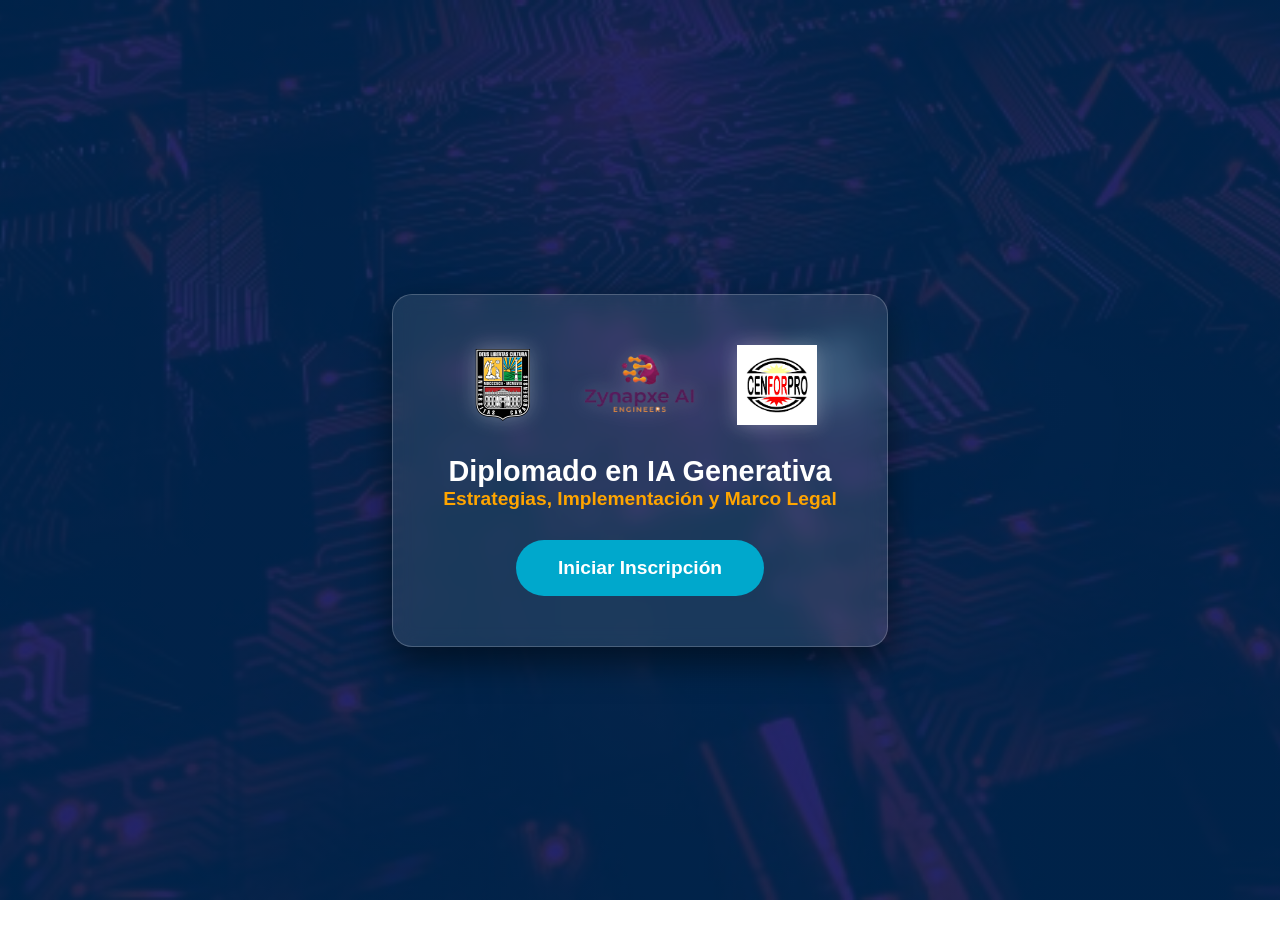
<file: diplomado-main - copia/index/index.html>
<!DOCTYPE html>
<html lang="es">
<head>
    <meta charset="UTF-8">
    <meta name="viewport" content="width=device-width, initial-scale=1.0">
    <title>Bienvenido - Diplomado IA Generativa</title>
    <link rel="stylesheet" href="styles1.css">
    <style>
        /* Estilo temporal para ocultar el contenido hasta que cargue la imagen */
        .welcome-overlay { opacity: 0; transition: opacity 0.5s ease; }
        .loaded .welcome-overlay { opacity: 1; }
    </style>
</head>
<body class="bg-tech">
    <div class="welcome-overlay">
        <div class="welcome-card">
            <div class="logos-welcome">
                <img src="universidad-de-carabobo-logo-png_seeklogo-535325.png" alt="UC Logo">
                <img src="Zynaoxe.png" alt="Zynapxe Logo">
                <img src="cenforpro.png" alt="Cenforpro Logo">
            </div>
            <h1>Diplomado en IA Generativa</h1>
            <h2>Estrategias, Implementación y Marco Legal</h2>
            <a href="bienvenida.html" class="btn-enter">Iniciar Inscripción</a>
        </div>
    </div>
    <script>
        // Script para precargar la imagen de fondo y asegurar una animación fluida
        window.addEventListener('load', function() {
            const bgImageUrl = 'WhatsApp Image 2026-03-21 at 2.39.12 PM.jpeg';
            const img = new Image();
            img.src = bgImageUrl;
            img.onload = function() {
                // Una vez cargada la imagen de fondo, mostramos el contenido con fade-in
                document.body.classList.add('loaded');
            };
        });
    </script>
</body>
</html>
</file>
<file: diplomado-main - copia/index/styles1.css>
:root {
    --primary: #FFFFFF;
    --secondary: #00a8cc;
    --accent: #f0f4f8;
    --text: #333;
    --partner: #FFA500;
    --entradas: #FFFFFF	
}

body {
    font-family: 'Segoe UI', Tahoma, Geneva, Verdana, sans-serif;
    background-color: #f4f7f6;
    color: var(--text);
    margin: 0;
    padding: 20px;
}

.container {
    max-width: 800px;
    margin: 0 auto;
    background: #fff;
    padding: 40px;
    border-radius: 12px;
    box-shadow: 0 10px 25px rgba(0,0,0,0.1);
}

header {
    text-align: center;
    margin-bottom: 30px;
    border-bottom: 2px solid var(--accent);
    padding-bottom: 20px;
}

.logos {
    display: flex;
    justify-content: space-around;
    align-items: center;
    margin-bottom: 20px;
    flex-wrap: wrap;
}

.logos img {
    height: 60px;
    object-fit: contain;
    margin: 10px;
}

h1 { color: var(--primary); margin: 0; font-size: 1.8rem; }
h2 { color: var(--partner); margin: 0; font-size: 1.2rem; }
h3 { color: var(--primary); margin: 0; font-size: 1.0rem; }
entrada { color: var(--entradas); margin: 0; font-size: 1.0rem; }

/* Estilos de Foto y Preview */
#fotoAlumno {
    border: 1px dashed #ccc;
    padding: 10px;
    margin-top: 5px;
}

.img-preview {
    width: 120px;
    height: 120px;
    border-radius: 50%;
    object-fit: cover;
    border: 3px solid var(--secondary);
    margin: 15px auto;
    display: block;
}

.hidden { display: none; }

.img-table-thumb {
    width: 40px;
    height: 40px;
    border-radius: 50%;
    object-fit: cover;
}

/* Formulario */
.form-group { margin-bottom: 20px; }
label { display: block; margin-bottom: 8px; font-weight: 600; font-size: 0.9rem; }

input, select {
    width: 100%;
    padding: 12px;
    border: 1px solid #ddd;
    border-radius: 6px;
    box-sizing: border-box;
    font-size: 1rem;
}

.input-group { display: flex; gap: 10px; }
.input-group select { width: 80px; }

.row { display: flex; gap: 20px; }
.row .form-group { flex: 1; }

button {
    width: 100%;
    padding: 15px;
    background-color: var(--primary);
    color: white;
    border: none;
    border-radius: 6px;
    font-size: 1.1rem;
    font-weight: bold;
    cursor: pointer;
    transition: background 0.3s;
}

button:hover { background-color: var(--secondary); }

/* Admin Section */
.admin-section {
    margin-top: 50px;
    padding-top: 20px;
    border-top: 3px double var(--accent);
}

.admin-header {
    display: flex;
    justify-content: space-between;
    align-items: center;
    margin-bottom: 15px;
}

.table-container {
    overflow-x: auto;
    background: #fff;
    border-radius: 8px;
    border: 1px solid #eee;
}

table {
    width: 100%;
    border-collapse: collapse;
    font-size: 0.85rem;
}

th {
    background-color: var(--accent);
    color: var(--primary);
    text-align: left;
    padding: 12px;
}

td {
    padding: 10px;
    border-bottom: 1px solid #f0f0f0;
    vertical-align: middle;
}

.btn-secondary {
    background-color: #28a745;
    padding: 8px 15px;
    font-size: 0.8rem;
    width: auto;
}

#message { margin-top: 20px; text-align: center; font-weight: bold; }
.error { color: #d9534f; }
.success { color: #5cb85c; }

@media (max-width: 600px) {
    .row { flex-direction: column; gap: 0; }
}

/* Estilo del fondo tecnológico basado en la imagen */
.bg-tech {
    background: linear-gradient(rgba(0, 43, 91, 0.8), rgba(0, 43, 91, 0.8)), 
                url('WhatsApp Image 2026-03-21 at 2.39.12 PM.jpeg');
    background-size: cover;
    background-position: center;
    background-attachment: fixed;
    height: 100vh;
    margin: 0;
    display: flex;
    align-items: center;
    justify-content: center;
}

/* Superposición para el formulario en index.html */
body:not(.bg-tech) {
    background: linear-gradient(rgba(0, 43, 91, 0.7), rgba(0, 43, 91, 0.7)), 
                url('WhatsApp Image 2026-03-21 at 2.39.12 PM.jpeg');
    background-size: cover;
    background-position: center;
    background-attachment: fixed;
}

/* Tarjeta de Bienvenida */
.welcome-overlay {
    width: 100%;
    display: flex;
    justify-content: center;
}

.welcome-card {
    background: rgba(255, 255, 255, 0.1);
    backdrop-filter: blur(10px);
    padding: 50px;
    border-radius: 20px;
    border: 1px solid rgba(255, 255, 255, 0.2);
    text-align: center;
    color: white;
    box-shadow: 0 15px 35px rgba(0,0,0,0.5);
    max-width: 600px;
}

.logos-welcome {
    display: flex;
    justify-content: center;
    gap: 20px;
    margin-bottom: 30px;
}

.logos-welcome img {
    height: 80px;
    filter: drop-shadow(0 0 10px rgba(255,255,255,0.3));
}

.btn-enter {
    display: inline-block;
    margin-top: 30px;
    padding: 15px 40px;
    background-color: var(--secondary);
    color: white;
    text-decoration: none;
    font-weight: bold;
    border-radius: 30px;
    font-size: 1.2rem;
    transition: all 0.3s ease;
    border: 2px solid transparent;
}

.btn-enter:hover {
    background-color: transparent;
    border-color: var(--secondary);
    transform: translateY(-3px);
    box-shadow: 0 5px 15px rgba(0, 168, 204, 0.4);
}

/* Ajuste de transparencia para el contenedor del formulario */
.container {
    background: rgba(255, 255, 255, 0.95); /* Un poco de transparencia para que se vea el fondo */

/* --- Animaciones para la Página de Bienvenida --- */

/* Keyframes para el desvanecimiento de abajo hacia arriba */
@keyframes fadeInUp {
    from {
        opacity: 0;
        transform: translateY(20px);
    }
    to {
        opacity: 1;
        transform: translateY(0);
    }
}

/* Keyframes para el resplandor del botón */
@keyframes glow {
    0% { box-shadow: 0 0 5px rgba(0, 168, 204, 0.4); }
    50% { box-shadow: 0 0 20px rgba(0, 168, 204, 0.8); }
    100% { box-shadow: 0 0 5px rgba(0, 168, 204, 0.4); }
}

/* Aplicar la animación fade-in a la tarjeta de bienvenida */
.welcome-card {
    opacity: 0; /* Inicia invisible */
    animation: fadeInUp 1.2s ease-out forwards; /* forwards mantiene el estado final */
    animation-delay: 0.3s; /* Pequeño retraso para que cargue el fondo */
}

/* Aplicar la animación de resplandor al botón */
.btn-enter {
    animation: glow 2s infinite ease-in-out; /* Intermitente e infinito */
    transition: all 0.3s ease; /* Para el efecto hover */
}

/* Ajuste en el hover del botón para detener el resplandor y cambiar estilo */
.btn-enter:hover {
    animation: none; /* Detiene el parpadeo al pasar el mouse */
    background-color: transparent;
    border-color: var(--secondary);
    transform: translateY(-3px) scale(1.05); /* Ligeramente más grande */
    box-shadow: 0 10px 20px rgba(0, 168, 204, 0.6);
}
}
</file>
